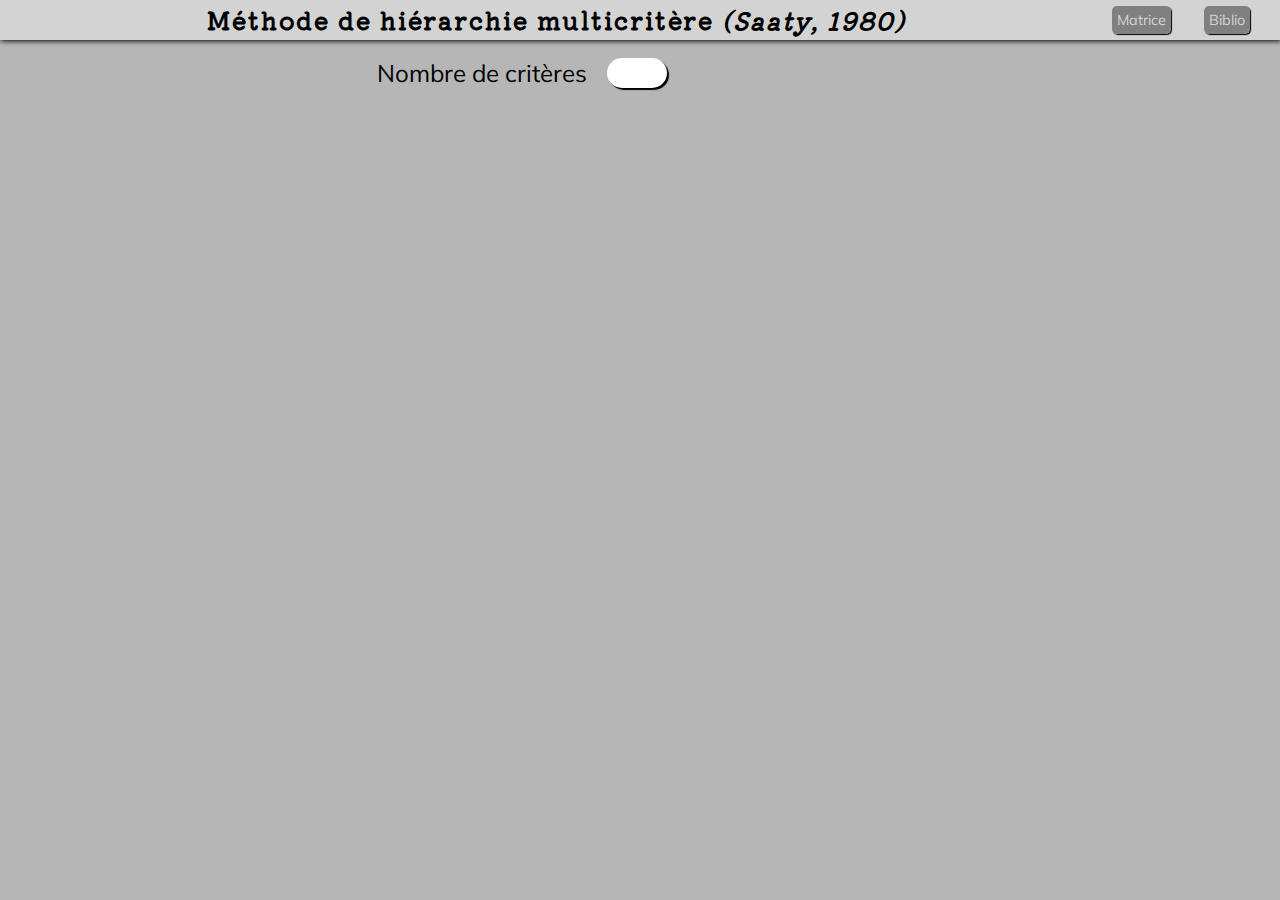
<file: index.html>
<!DOCTYPE html>
<html lang="fr">
<head>
	<meta charset="UTF-8">
	<meta name="viewport" content="width=device-width, initial-scale=1.0">
	<title>Document</title>
	<!-- STYLE GOOGLE FONT -->
	<link rel="preconnect" href="https://fonts.gstatic.com">
	<link href='https://fonts.googleapis.com/css?family=Muli:300' rel='stylesheet' type='text/css'>
	<link href="https://fonts.googleapis.com/css2?family=Kiwi+Maru&display=swap" rel="stylesheet">
	<!-- LIBRAIRIE -->
	<script defer src="lib/PapaParse-5.0.2/papaparse.min.js"></script>
	<script defer src="lib/PapaParse-5.0.2/papaparse.js"></script>
	<!-- MES ELEMENTS -->
	<link rel="stylesheet" href="css/style.css">
	<script defer src="js/script.js"></script>
	<script defer src="js/longFunction.js"></script>
	<script defer src="js/makeTab.js"></script>
	<script defer src="js/renameHeader.js"></script>
	<script defer src="js/controlTab.js"></script>
	<script defer src="js/calculIndice.js"></script>
	<script defer src="js/downloadTab.js"></script>
</head>
<body>
	<div id="header">
		<h1>Méthode de hiérarchie multicritère <i>(Saaty, 1980)</i></h1>
		<nav>
			<ul>
				<li><a href="index.html">Matrice</a></li>
				<li><a href="html/biblio.html">Biblio</a></li>
			</ul>
		</nav>
	</div>
	<div id="conteneurEntreNbrClasses" class="conteneur">
		<label for="nbrClass">Nombre de critères</label>
		<input type="number" id="nbrClass" name="nbrClass" oninput="entreNbrClasses(this)">
		<p id='alerteNbrCritere' class='avertissement'>Veuillez entrer un nombre supérieur à 2</p>
	</div>
	<div id="conteneurTotal">
		<div id="conteneurNomCriteres" class="conteneur">
			<h2 class="titre">Nom des critères</h2>
			<div id="conteneurTabEnTete"></div>
		</div>
		<div id="conteneurFlex">
			<div id="conteneurMatrice" class="conteneur">
				<h2 class="titre">Matrice de comparaison binaire</h2>
				<div id="conteneurTabMulti"></div>
			</div>
			<div id="conteneurTablePoids" class="conteneur">
				<h2 class="titre">Table des poids <img src="Ressources/img/download.svg" alt="" onclick="exportCSV()"></h2>
			</div>
		</div>
		<div id="conteneurInfos" class="conteneur">
			<h2 class="titre">Résumé</h2>
			<div class="elementResume">
				<p>Valeur propre max de chaque facteur (λmax) :</p>
				<p class="variable" id="valeurPropre">-</p>
			</div>
			<div class="elementResume">
				<p>Indice aléatoire (RI) :</p> 
				<p class="variable" id="ri" >-</p>
			</div>
			<div id="test" class="elementResume">
				<p>Indice de cohérence (CI) :</p>
				<p class="variable" id="ci">-</p>
			</div>
			<div class="elementResume">
				<p>Ratio de cohérence (CR) :</p> 
				<p class="variable" id="cr">-</p>
				<span id='alerteCr' class="avertissement">Le ration de cohérence est supérieur à 10%.<br>Vous devriez revoir la matrice.</span>
			</div>
		</div>
		<!-- 	<footer>
			<p>Développement K.CARIOU (2021), inspiré du FICHIER Excel de P. MAZAGOL</p>
		</footer> -->
	</div>
</body>
</html>
</file>
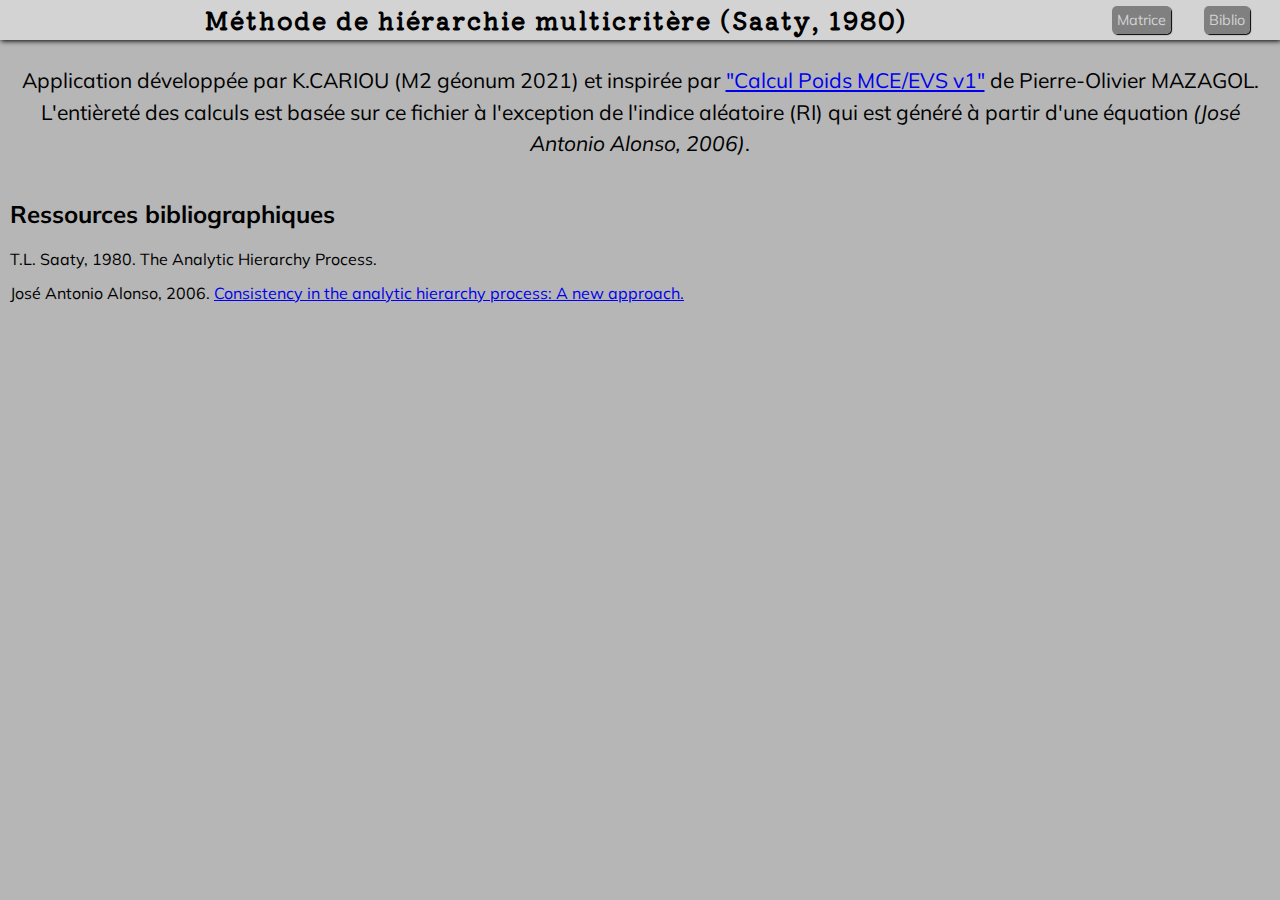
<file: html/biblio.html>
<!DOCTYPE html>
<html lang="fr">
<head>
	<meta charset="UTF-8">
	<meta name="viewport" content="width=device-width, initial-scale=1.0">
	<title>Document</title>
	<link rel="preconnect" href="https://fonts.gstatic.com">
	<link href='https://fonts.googleapis.com/css?family=Muli:300' rel='stylesheet' type='text/css'>
	<link href="https://fonts.googleapis.com/css2?family=Kiwi+Maru&display=swap" rel="stylesheet">
	<link rel="stylesheet" href="../css/style.css">
	<script defer src="../js/script.js"></script>
	<script defer src="../js/longFunction.js"></script>
</head>
<body>
	<div id="header">
		<h1>Méthode de hiérarchie multicritère (Saaty, 1980)</h1>
		<nav>
			<ul>
				<li><a href="../index.html">Matrice</a></li>
				<li><a href="biblio.html">Biblio</a></li>
			</ul>
		</nav>
	</div>
	<p>Application développée par K.CARIOU (M2 géonum 2021) et inspirée par <a href="../Ressources/Calcul_Poids_MCE_EVS_v1.ods">"Calcul Poids MCE/EVS v1"</a> de Pierre-Olivier MAZAGOL. L'entièreté des calculs est basée sur ce fichier à l'exception de l'indice aléatoire (RI) qui est généré à partir d'une équation <i>(José Antonio Alonso, 2006)</i>.</p>
	<div id="biblio">
		<h1>Ressources bibliographiques</h1>
		<p>T.L. Saaty, 1980. The Analytic Hierarchy Process.</p>
		<p>José Antonio Alonso, 2006. <a href="../Ressources/Consistency in the analytic hierarchy process a new approach.pdf">Consistency in the analytic hierarchy process: A new approach.</a></p>
	</div>
</body>
</html>
</file>
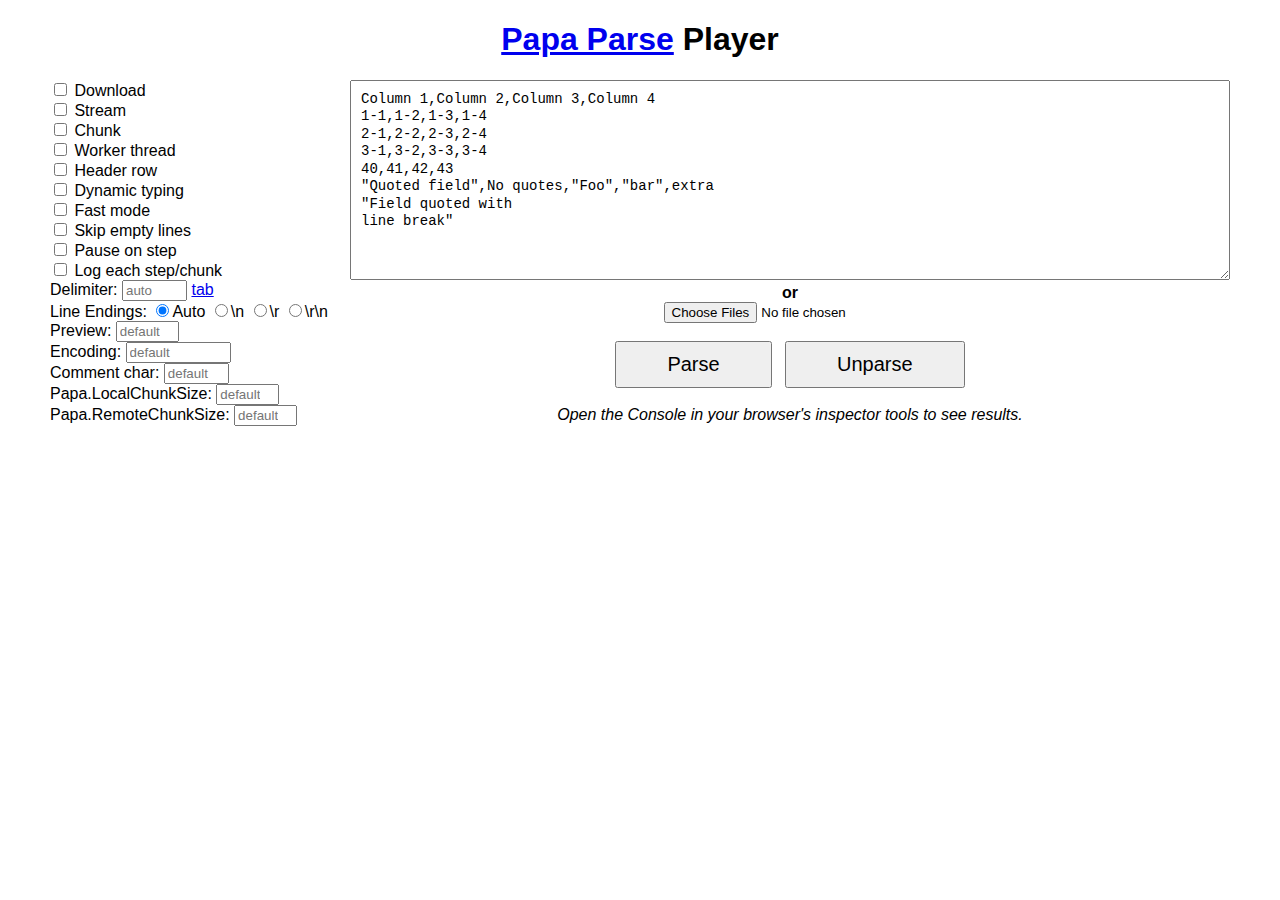
<file: lib/PapaParse-5.0.2/player/player.html>
<!DOCTYPE html>
<html>
	<head>
		<title>Papa Parse Player</title>
		<meta charset="utf-8">
		<link rel="stylesheet" href="player.css">
		<script src="http://ajax.googleapis.com/ajax/libs/jquery/2.1.0/jquery.min.js"></script>
		<script src="../papaparse.js"></script>
		<script src="player.js"></script>
	</head>
	<body>
		<h1><a href="http://papaparse.com">Papa Parse</a> Player</h1>

		<div class="grid-container">

			<div class="grid-25">
				<label><input type="checkbox" id="download"> Download</label>
				<label><input type="checkbox" id="stream"> Stream</label>
				<label><input type="checkbox" id="chunk"> Chunk</label>
				<label><input type="checkbox" id="worker"> Worker thread</label>
				<label><input type="checkbox" id="header"> Header row</label>
				<label><input type="checkbox" id="dynamicTyping"> Dynamic typing</label>
				<label><input type="checkbox" id="fastmode"> Fast mode</label>
				<label><input type="checkbox" id="skipEmptyLines"> Skip empty lines</label>
				<label><input type="checkbox" id="step-pause"> Pause on step</label>
				<label><input type="checkbox" id="print-steps"> Log each step/chunk</label>
				
				<label>Delimiter: <input type="text" size="5" placeholder="auto" id="delimiter"> <a href="javascript:" id="insert-tab">tab</a></label>

				Line Endings: 

				<label style="display: inline;"><input type="radio" name="newline" id="newline-auto" checked>Auto</label>
				<label style="display: inline;"><input type="radio" name="newline" id="newline-n">\n</label>
				<label style="display: inline;"><input type="radio" name="newline" id="newline-r">\r</label>
				<label style="display: inline;"><input type="radio" name="newline" id="newline-rn">\r\n</label>				
				
				<label>Preview: <input type="number" min="0" max="1000" placeholder="default" id="preview"></label>
				
				<label>Encoding: <input type="text" id="encoding" placeholder="default" size="10"></label>
				
				<label>Comment char: <input type="text" size="5" maxlength="1" placeholder="default" id="comments"></label>
				
				<label>Papa.LocalChunkSize: <input type="number" min="0" placeholder="default" id="localChunkSize"></label>
				
				<label>Papa.RemoteChunkSize: <input type="number" min="0" placeholder="default" id="remoteChunkSize"></label>
			</div>

			<div class="grid-75 text-center">

				<textarea id="input" placeholder="Input">Column 1,Column 2,Column 3,Column 4
1-1,1-2,1-3,1-4
2-1,2-2,2-3,2-4
3-1,3-2,3-3,3-4
40,41,42,43
"Quoted field",No quotes,"Foo","bar",extra
"Field quoted with
line break"</textarea>
		
				<br>
				<b>or</b>
				<br>

				<input type="file" id="files" multiple>
			
				<br><br>

				<button id="submit-parse">Parse</button>
				&nbsp;
				<button id="submit-unparse">Unparse</button>

				<br><br>

				<i>Open the Console in your browser's inspector tools to see results.</i>
			</div>

		</div>
	</body>
</html>
</file>
<file: css/style.css>
/*---- STYLE GENERAL ----*/

* { 
  margin: 0; 
  padding: 0;
}
html, body { 
	min-height: 100vh;
	display: flex;
	flex-direction: column;
	font : 12px/1.5 "Muli", "Helvetica Neue", Arial, Helvetica, sans-serif;
	background-color: #B6B6B6;
}

#contenu {
	flex-grow:1;
}

input{
	height: 20px;
	padding-left: 10px;
	border-radius: 20px;
	outline: none;
  	border: none;
  	box-shadow: 2px 2px 1px black;
}

/*---- HEADER ----*/

#header{
	display: flex;
	width: 100%;
	height: 40px;
	background-color: lightgrey;
	box-shadow: 1px 1px 5px black;
	margin-bottom: 15px;
}

#header h1{
	display: inline-block;
	margin: auto;
	font-family: 'Kiwi Maru', serif;
	font-size: 2em;
	letter-spacing: 2px;
}

nav li{
	display: inline-block;
	padding: 10px 30px 0 0;
	font-size: 1.2em;
}

nav a{
	text-decoration: none;
	background-color: grey;
	color: lightgrey;
	padding: 5px;
	border-radius: 5px;
	box-shadow: 1px 1px 1px black;
}

nav a:hover{
	color: white;
	box-shadow: 2px 2px 2px black;
}

/*---- ENTREE NOMBRE DE CLASSES ----*/

#conteneurEntreNbrClasses{
	display: flex;
	align-items: center;
	justify-content: center;
	margin-bottom: 60px;
	font-size: 2em;
}

#conteneurEntreNbrClasses label{
	width: 230px;
}

#nbrClass{
	width: 50px;
	height: 30px;
	font-size: 1em;
}

/*---- LE CORPS GENERAL ----*/

#conteneurTotal{
	position: relative;
	margin:0px auto;
	width: 80%;
	visibility: hidden;
}

#conteneurTotal h2{
	font-size: 2em;
	margin-bottom: 15px;
}

.conteneur{
	margin-bottom: 30px;
}

#conteneurTabEnTete{
	width: 100%;
	text-align: justify;
}

.conteneurInput{
	display: inline-block;
	margin: 0 25px 0 0;
}

.conteneurInput label{
	display: block;
	color: white;
	font-size: 1.5em;
	margin-right: 10px;
}

.conteneurInput input{
	width: 120px;
	margin-bottom: 10px;
}

#conteneurTabMulti{
	display: block;
}

table{
    background: rgba(63, 58, 58, 0.9);
    overflow-x: hidden;
    overflow-y: scroll;
    min-height: 90px;
    max-height: 300px;
    font-size:1em;
	color:white;
}

th{
	border: 1px solid #00BE87;
	text-align: center;
	padding: 6px;
	font-weight: bold;
	font-size: 1.3em;
	overflow: hidden;
	min-width: 85px;
}

.enTete{
	width: 80px;
	font-weight: bold;
}

table, td{
	border: 1px solid #00BE87;
	border-collapse: collapse;
	padding: 5px;
	text-align: center;
	font-weight: normal;
	overflow: hidden;
}

#conteneurTabMulti .inputCell{
	width: 70px;
	background-color: white;
	text-align: center;
}

/*---- BLOC RESUME ----*/

#conteneurInfos{
	visibility: hidden;
}

.elementResume{
	display: flex;
	align-items: center;
	margin-bottom: 15px;
}

#conteneurInfos p{
	margin-bottom: 15px;
	font-size: 1.7em;
}

#conteneurInfos div:nth-of-type(3){
	margin-bottom: 10px;
}

.variable{
	font-weight: bold;
	margin-left: 10px;
}

.avertissement{
	color: #A00000;
	font-size: 13px;
}

#cr{
	border-radius: 15px;
	color: white;
	padding: 5px;
	height: 30px;
}

#alerteChamps{
	margin-top: 10px;
	text-align: left;
}

#alerteNbrCritere{
	position: relative;
	visibility: hidden;
	left: 40px;
}

#alerteCr{
	margin-left: 20px;
}

footer{
	display: flex;
	background-color:#464545;
	height: 45px;
	color: white;
	align-items: center;
	justify-content: center;
}

footer p{
	font-size: 1.2em;
	text-transform: uppercase;
	text-shadow: 1px 1px 1px black;
}

#header + p{
	font-size: 21px;
	text-align: center;
	margin-bottom: 16px;
}

#biblio h1{
	margin: 10px 0 15px 10px;
}

#biblio p{
	font-size: 16px;
	margin: 10px 0 10px 10px;
}

#conteneurFlex{
	display: flex;
}

#conteneurTablePoids{
	margin-left: 100px;
}

#conteneurTablePoids img{
	width: 25px;
	margin-left: 10px;
}

#conteneurTablePoids img:hover{
	width: 27px;
	cursor: pointer;
}

#conteneurTablePoids table{
	background-color: #8D8D8D;
	height: calc(100% - (36px + 15px))
}

#conteneurTablePoids table th{
	width: 90px;
}

#conteneurTablePoids table td{
	font-size: 1.3em;
}

/*---- TABLEAU DES POIDS ----*/

#tabPoids{
	box-shadow: 1px 1px 1px black;
	background-color: red;
}

#tabPoids th, #tabPoids td{
	border: 1px solid black;
}

/*---- BIBLIO ----*/

#header + p{
	padding: 10px;
}
</file>
<file: lib/PapaParse-5.0.2/player/player.css>
body {
	font-family: 'Source Sans Pro', sans-serif;
}

h1 {
	text-align: center;
}

textarea,
button {
	font-size: 14px;
}

textarea {
	box-sizing: border-box;
	font: 14px/1.25em Menlo, Monaco, 'Courier New', monospace;
	width: 100%;
	padding: 10px;
	max-width: 900px;
	height: 200px;
}

button {
	padding: 10px 50px;
	font-size: 20px;
}

label {
	display: block;
}

input[type=number] {
	width: 55px;
}


.text-center {
	text-align: center;
}









/* ============================================ */
/* This file has a mobile-to-desktop breakpoint */
/* ============================================ */
@media screen and (max-width: 400px) {
	@-ms-viewport {
		width: 320px;
	}
}
.clear {
	clear: both;
	display: block;
	overflow: hidden;
	visibility: hidden;
	width: 0;
	height: 0;
}

.grid-container:before, .clearfix:before,
.grid-container:after,
.clearfix:after {
	content: ".";
	display: block;
	overflow: hidden;
	visibility: hidden;
	font-size: 0;
	line-height: 0;
	width: 0;
	height: 0;
}

.grid-container:after, .clearfix:after {
	clear: both;
}

.grid-container {
	margin-left: auto;
	margin-right: auto;
	max-width: 1200px;
	padding-left: 10px;
	padding-right: 10px;
}

.grid-5, .mobile-grid-5, .grid-10, .mobile-grid-10, .grid-15, .mobile-grid-15, .grid-20, .mobile-grid-20, .grid-25, .mobile-grid-25, .grid-30, .mobile-grid-30, .grid-35, .mobile-grid-35, .grid-40, .mobile-grid-40, .grid-45, .mobile-grid-45, .grid-50, .mobile-grid-50, .grid-55, .mobile-grid-55, .grid-60, .mobile-grid-60, .grid-65, .mobile-grid-65, .grid-70, .mobile-grid-70, .grid-75, .mobile-grid-75, .grid-80, .mobile-grid-80, .grid-85, .mobile-grid-85, .grid-90, .mobile-grid-90, .grid-95, .mobile-grid-95, .grid-100, .mobile-grid-100, .grid-33, .mobile-grid-33, .grid-66, .mobile-grid-66 {
	-moz-box-sizing: border-box;
	-webkit-box-sizing: border-box;
	box-sizing: border-box;
	padding-left: 10px;
	padding-right: 10px;
}

.grid-parent {
	padding-left: 0;
	padding-right: 0;
}

@media screen and (max-width: 767px) {
	.mobile-grid-100:before,
	.mobile-grid-100:after {
		content: ".";
		display: block;
		overflow: hidden;
		visibility: hidden;
		font-size: 0;
		line-height: 0;
		width: 0;
		height: 0;
	}

	.mobile-grid-100:after {
		clear: both;
	}

	.mobile-push-5, .mobile-pull-5, .mobile-push-10, .mobile-pull-10, .mobile-push-15, .mobile-pull-15, .mobile-push-20, .mobile-pull-20, .mobile-push-25, .mobile-pull-25, .mobile-push-30, .mobile-pull-30, .mobile-push-35, .mobile-pull-35, .mobile-push-40, .mobile-pull-40, .mobile-push-45, .mobile-pull-45, .mobile-push-50, .mobile-pull-50, .mobile-push-55, .mobile-pull-55, .mobile-push-60, .mobile-pull-60, .mobile-push-65, .mobile-pull-65, .mobile-push-70, .mobile-pull-70, .mobile-push-75, .mobile-pull-75, .mobile-push-80, .mobile-pull-80, .mobile-push-85, .mobile-pull-85, .mobile-push-90, .mobile-pull-90, .mobile-push-95, .mobile-pull-95, .mobile-push-33, .mobile-pull-33, .mobile-push-66, .mobile-pull-66 {
		position: relative;
	}

	.hide-on-mobile {
		display: none !important;
	}

	.mobile-grid-5 {
		float: left;
		width: 5%;
	}

	.mobile-prefix-5 {
		margin-left: 5%;
	}

	.mobile-suffix-5 {
		margin-right: 5%;
	}

	.mobile-push-5 {
		left: 5%;
	}

	.mobile-pull-5 {
		left: -5%;
	}

	.mobile-grid-10 {
		float: left;
		width: 10%;
	}

	.mobile-prefix-10 {
		margin-left: 10%;
	}

	.mobile-suffix-10 {
		margin-right: 10%;
	}

	.mobile-push-10 {
		left: 10%;
	}

	.mobile-pull-10 {
		left: -10%;
	}

	.mobile-grid-15 {
		float: left;
		width: 15%;
	}

	.mobile-prefix-15 {
		margin-left: 15%;
	}

	.mobile-suffix-15 {
		margin-right: 15%;
	}

	.mobile-push-15 {
		left: 15%;
	}

	.mobile-pull-15 {
		left: -15%;
	}

	.mobile-grid-20 {
		float: left;
		width: 20%;
	}

	.mobile-prefix-20 {
		margin-left: 20%;
	}

	.mobile-suffix-20 {
		margin-right: 20%;
	}

	.mobile-push-20 {
		left: 20%;
	}

	.mobile-pull-20 {
		left: -20%;
	}

	.mobile-grid-25 {
		float: left;
		width: 25%;
	}

	.mobile-prefix-25 {
		margin-left: 25%;
	}

	.mobile-suffix-25 {
		margin-right: 25%;
	}

	.mobile-push-25 {
		left: 25%;
	}

	.mobile-pull-25 {
		left: -25%;
	}

	.mobile-grid-30 {
		float: left;
		width: 30%;
	}

	.mobile-prefix-30 {
		margin-left: 30%;
	}

	.mobile-suffix-30 {
		margin-right: 30%;
	}

	.mobile-push-30 {
		left: 30%;
	}

	.mobile-pull-30 {
		left: -30%;
	}

	.mobile-grid-35 {
		float: left;
		width: 35%;
	}

	.mobile-prefix-35 {
		margin-left: 35%;
	}

	.mobile-suffix-35 {
		margin-right: 35%;
	}

	.mobile-push-35 {
		left: 35%;
	}

	.mobile-pull-35 {
		left: -35%;
	}

	.mobile-grid-40 {
		float: left;
		width: 40%;
	}

	.mobile-prefix-40 {
		margin-left: 40%;
	}

	.mobile-suffix-40 {
		margin-right: 40%;
	}

	.mobile-push-40 {
		left: 40%;
	}

	.mobile-pull-40 {
		left: -40%;
	}

	.mobile-grid-45 {
		float: left;
		width: 45%;
	}

	.mobile-prefix-45 {
		margin-left: 45%;
	}

	.mobile-suffix-45 {
		margin-right: 45%;
	}

	.mobile-push-45 {
		left: 45%;
	}

	.mobile-pull-45 {
		left: -45%;
	}

	.mobile-grid-50 {
		float: left;
		width: 50%;
	}

	.mobile-prefix-50 {
		margin-left: 50%;
	}

	.mobile-suffix-50 {
		margin-right: 50%;
	}

	.mobile-push-50 {
		left: 50%;
	}

	.mobile-pull-50 {
		left: -50%;
	}

	.mobile-grid-55 {
		float: left;
		width: 55%;
	}

	.mobile-prefix-55 {
		margin-left: 55%;
	}

	.mobile-suffix-55 {
		margin-right: 55%;
	}

	.mobile-push-55 {
		left: 55%;
	}

	.mobile-pull-55 {
		left: -55%;
	}

	.mobile-grid-60 {
		float: left;
		width: 60%;
	}

	.mobile-prefix-60 {
		margin-left: 60%;
	}

	.mobile-suffix-60 {
		margin-right: 60%;
	}

	.mobile-push-60 {
		left: 60%;
	}

	.mobile-pull-60 {
		left: -60%;
	}

	.mobile-grid-65 {
		float: left;
		width: 65%;
	}

	.mobile-prefix-65 {
		margin-left: 65%;
	}

	.mobile-suffix-65 {
		margin-right: 65%;
	}

	.mobile-push-65 {
		left: 65%;
	}

	.mobile-pull-65 {
		left: -65%;
	}

	.mobile-grid-70 {
		float: left;
		width: 70%;
	}

	.mobile-prefix-70 {
		margin-left: 70%;
	}

	.mobile-suffix-70 {
		margin-right: 70%;
	}

	.mobile-push-70 {
		left: 70%;
	}

	.mobile-pull-70 {
		left: -70%;
	}

	.mobile-grid-75 {
		float: left;
		width: 75%;
	}

	.mobile-prefix-75 {
		margin-left: 75%;
	}

	.mobile-suffix-75 {
		margin-right: 75%;
	}

	.mobile-push-75 {
		left: 75%;
	}

	.mobile-pull-75 {
		left: -75%;
	}

	.mobile-grid-80 {
		float: left;
		width: 80%;
	}

	.mobile-prefix-80 {
		margin-left: 80%;
	}

	.mobile-suffix-80 {
		margin-right: 80%;
	}

	.mobile-push-80 {
		left: 80%;
	}

	.mobile-pull-80 {
		left: -80%;
	}

	.mobile-grid-85 {
		float: left;
		width: 85%;
	}

	.mobile-prefix-85 {
		margin-left: 85%;
	}

	.mobile-suffix-85 {
		margin-right: 85%;
	}

	.mobile-push-85 {
		left: 85%;
	}

	.mobile-pull-85 {
		left: -85%;
	}

	.mobile-grid-90 {
		float: left;
		width: 90%;
	}

	.mobile-prefix-90 {
		margin-left: 90%;
	}

	.mobile-suffix-90 {
		margin-right: 90%;
	}

	.mobile-push-90 {
		left: 90%;
	}

	.mobile-pull-90 {
		left: -90%;
	}

	.mobile-grid-95 {
		float: left;
		width: 95%;
	}

	.mobile-prefix-95 {
		margin-left: 95%;
	}

	.mobile-suffix-95 {
		margin-right: 95%;
	}

	.mobile-push-95 {
		left: 95%;
	}

	.mobile-pull-95 {
		left: -95%;
	}

	.mobile-grid-33 {
		float: left;
		width: 33.33333%;
	}

	.mobile-prefix-33 {
		margin-left: 33.33333%;
	}

	.mobile-suffix-33 {
		margin-right: 33.33333%;
	}

	.mobile-push-33 {
		left: 33.33333%;
	}

	.mobile-pull-33 {
		left: -33.33333%;
	}

	.mobile-grid-66 {
		float: left;
		width: 66.66667%;
	}

	.mobile-prefix-66 {
		margin-left: 66.66667%;
	}

	.mobile-suffix-66 {
		margin-right: 66.66667%;
	}

	.mobile-push-66 {
		left: 66.66667%;
	}

	.mobile-pull-66 {
		left: -66.66667%;
	}

	.mobile-grid-100 {
		clear: both;
		width: 100%;
	}
}
@media screen and (min-width: 768px) {
	.grid-100:before,
	.grid-100:after {
		content: ".";
		display: block;
		overflow: hidden;
		visibility: hidden;
		font-size: 0;
		line-height: 0;
		width: 0;
		height: 0;
	}

	.grid-100:after {
		clear: both;
	}

	.push-5, .pull-5, .push-10, .pull-10, .push-15, .pull-15, .push-20, .pull-20, .push-25, .pull-25, .push-30, .pull-30, .push-35, .pull-35, .push-40, .pull-40, .push-45, .pull-45, .push-50, .pull-50, .push-55, .pull-55, .push-60, .pull-60, .push-65, .pull-65, .push-70, .pull-70, .push-75, .pull-75, .push-80, .pull-80, .push-85, .pull-85, .push-90, .pull-90, .push-95, .pull-95, .push-33, .pull-33, .push-66, .pull-66 {
		position: relative;
	}

	.hide-on-desktop {
		display: none !important;
	}

	.grid-5 {
		float: left;
		width: 5%;
	}

	.prefix-5 {
		margin-left: 5%;
	}

	.suffix-5 {
		margin-right: 5%;
	}

	.push-5 {
		left: 5%;
	}

	.pull-5 {
		left: -5%;
	}

	.grid-10 {
		float: left;
		width: 10%;
	}

	.prefix-10 {
		margin-left: 10%;
	}

	.suffix-10 {
		margin-right: 10%;
	}

	.push-10 {
		left: 10%;
	}

	.pull-10 {
		left: -10%;
	}

	.grid-15 {
		float: left;
		width: 15%;
	}

	.prefix-15 {
		margin-left: 15%;
	}

	.suffix-15 {
		margin-right: 15%;
	}

	.push-15 {
		left: 15%;
	}

	.pull-15 {
		left: -15%;
	}

	.grid-20 {
		float: left;
		width: 20%;
	}

	.prefix-20 {
		margin-left: 20%;
	}

	.suffix-20 {
		margin-right: 20%;
	}

	.push-20 {
		left: 20%;
	}

	.pull-20 {
		left: -20%;
	}

	.grid-25 {
		float: left;
		width: 25%;
	}

	.prefix-25 {
		margin-left: 25%;
	}

	.suffix-25 {
		margin-right: 25%;
	}

	.push-25 {
		left: 25%;
	}

	.pull-25 {
		left: -25%;
	}

	.grid-30 {
		float: left;
		width: 30%;
	}

	.prefix-30 {
		margin-left: 30%;
	}

	.suffix-30 {
		margin-right: 30%;
	}

	.push-30 {
		left: 30%;
	}

	.pull-30 {
		left: -30%;
	}

	.grid-35 {
		float: left;
		width: 35%;
	}

	.prefix-35 {
		margin-left: 35%;
	}

	.suffix-35 {
		margin-right: 35%;
	}

	.push-35 {
		left: 35%;
	}

	.pull-35 {
		left: -35%;
	}

	.grid-40 {
		float: left;
		width: 40%;
	}

	.prefix-40 {
		margin-left: 40%;
	}

	.suffix-40 {
		margin-right: 40%;
	}

	.push-40 {
		left: 40%;
	}

	.pull-40 {
		left: -40%;
	}

	.grid-45 {
		float: left;
		width: 45%;
	}

	.prefix-45 {
		margin-left: 45%;
	}

	.suffix-45 {
		margin-right: 45%;
	}

	.push-45 {
		left: 45%;
	}

	.pull-45 {
		left: -45%;
	}

	.grid-50 {
		float: left;
		width: 50%;
	}

	.prefix-50 {
		margin-left: 50%;
	}

	.suffix-50 {
		margin-right: 50%;
	}

	.push-50 {
		left: 50%;
	}

	.pull-50 {
		left: -50%;
	}

	.grid-55 {
		float: left;
		width: 55%;
	}

	.prefix-55 {
		margin-left: 55%;
	}

	.suffix-55 {
		margin-right: 55%;
	}

	.push-55 {
		left: 55%;
	}

	.pull-55 {
		left: -55%;
	}

	.grid-60 {
		float: left;
		width: 60%;
	}

	.prefix-60 {
		margin-left: 60%;
	}

	.suffix-60 {
		margin-right: 60%;
	}

	.push-60 {
		left: 60%;
	}

	.pull-60 {
		left: -60%;
	}

	.grid-65 {
		float: left;
		width: 65%;
	}

	.prefix-65 {
		margin-left: 65%;
	}

	.suffix-65 {
		margin-right: 65%;
	}

	.push-65 {
		left: 65%;
	}

	.pull-65 {
		left: -65%;
	}

	.grid-70 {
		float: left;
		width: 70%;
	}

	.prefix-70 {
		margin-left: 70%;
	}

	.suffix-70 {
		margin-right: 70%;
	}

	.push-70 {
		left: 70%;
	}

	.pull-70 {
		left: -70%;
	}

	.grid-75 {
		float: left;
		width: 75%;
	}

	.prefix-75 {
		margin-left: 75%;
	}

	.suffix-75 {
		margin-right: 75%;
	}

	.push-75 {
		left: 75%;
	}

	.pull-75 {
		left: -75%;
	}

	.grid-80 {
		float: left;
		width: 80%;
	}

	.prefix-80 {
		margin-left: 80%;
	}

	.suffix-80 {
		margin-right: 80%;
	}

	.push-80 {
		left: 80%;
	}

	.pull-80 {
		left: -80%;
	}

	.grid-85 {
		float: left;
		width: 85%;
	}

	.prefix-85 {
		margin-left: 85%;
	}

	.suffix-85 {
		margin-right: 85%;
	}

	.push-85 {
		left: 85%;
	}

	.pull-85 {
		left: -85%;
	}

	.grid-90 {
		float: left;
		width: 90%;
	}

	.prefix-90 {
		margin-left: 90%;
	}

	.suffix-90 {
		margin-right: 90%;
	}

	.push-90 {
		left: 90%;
	}

	.pull-90 {
		left: -90%;
	}

	.grid-95 {
		float: left;
		width: 95%;
	}

	.prefix-95 {
		margin-left: 95%;
	}

	.suffix-95 {
		margin-right: 95%;
	}

	.push-95 {
		left: 95%;
	}

	.pull-95 {
		left: -95%;
	}

	.grid-33 {
		float: left;
		width: 33.33333%;
	}

	.prefix-33 {
		margin-left: 33.33333%;
	}

	.suffix-33 {
		margin-right: 33.33333%;
	}

	.push-33 {
		left: 33.33333%;
	}

	.pull-33 {
		left: -33.33333%;
	}

	.grid-66 {
		float: left;
		width: 66.66667%;
	}

	.prefix-66 {
		margin-left: 66.66667%;
	}

	.suffix-66 {
		margin-right: 66.66667%;
	}

	.push-66 {
		left: 66.66667%;
	}

	.pull-66 {
		left: -66.66667%;
	}

	.grid-100 {
		clear: both;
		width: 100%;
	}
}
</file>
